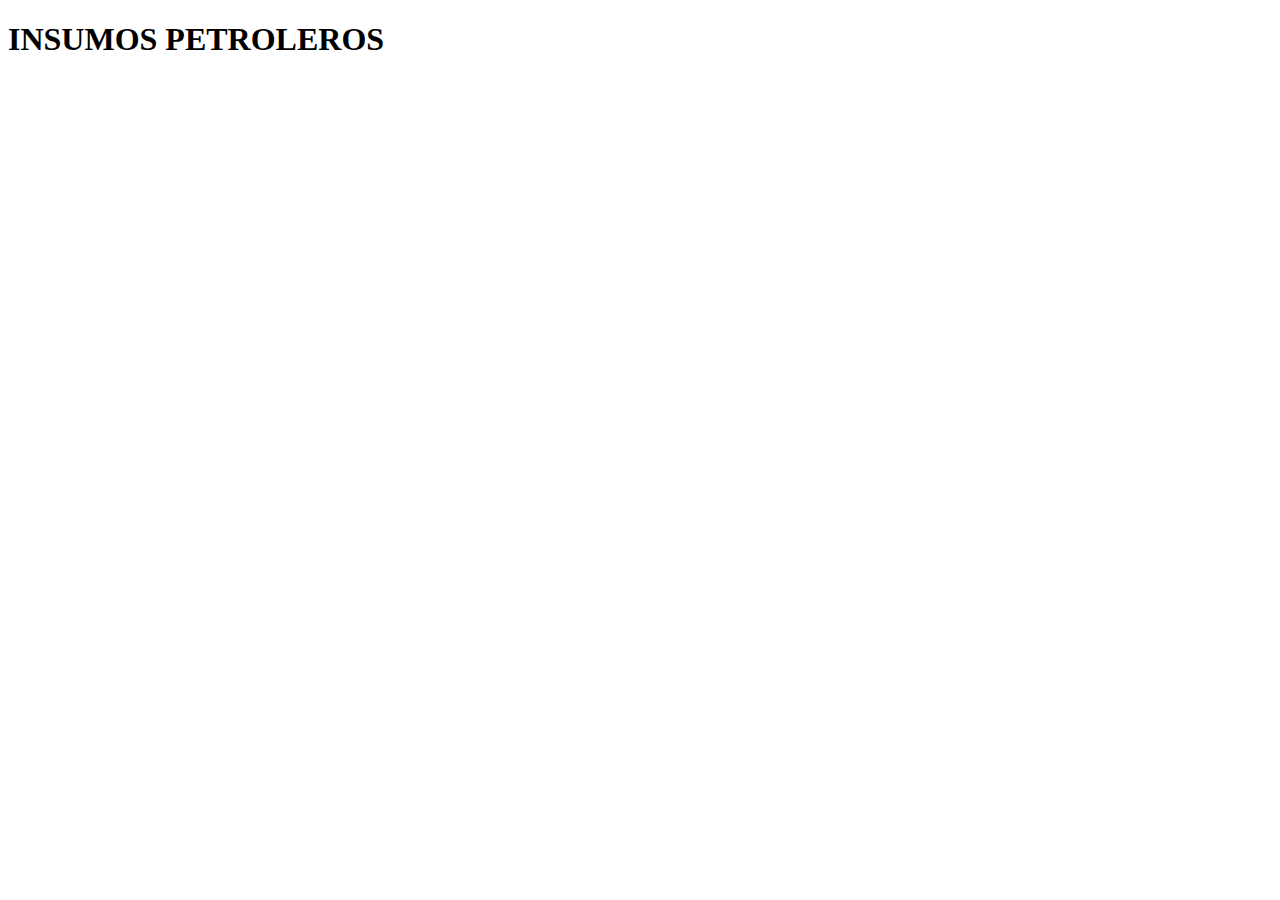
<file: productos2 induferrord/categorias/categoria1.html>
<!DOCTYPE html>
<html lang="en">
<head>
    <meta charset="UTF-8">
    <meta name="viewport" content="width=device-width, initial-scale=1.0">
    <title>Document</title>
</head>
<body>
    <h1>INSUMOS PETROLEROS</h1>
</body>
</html>
</file>
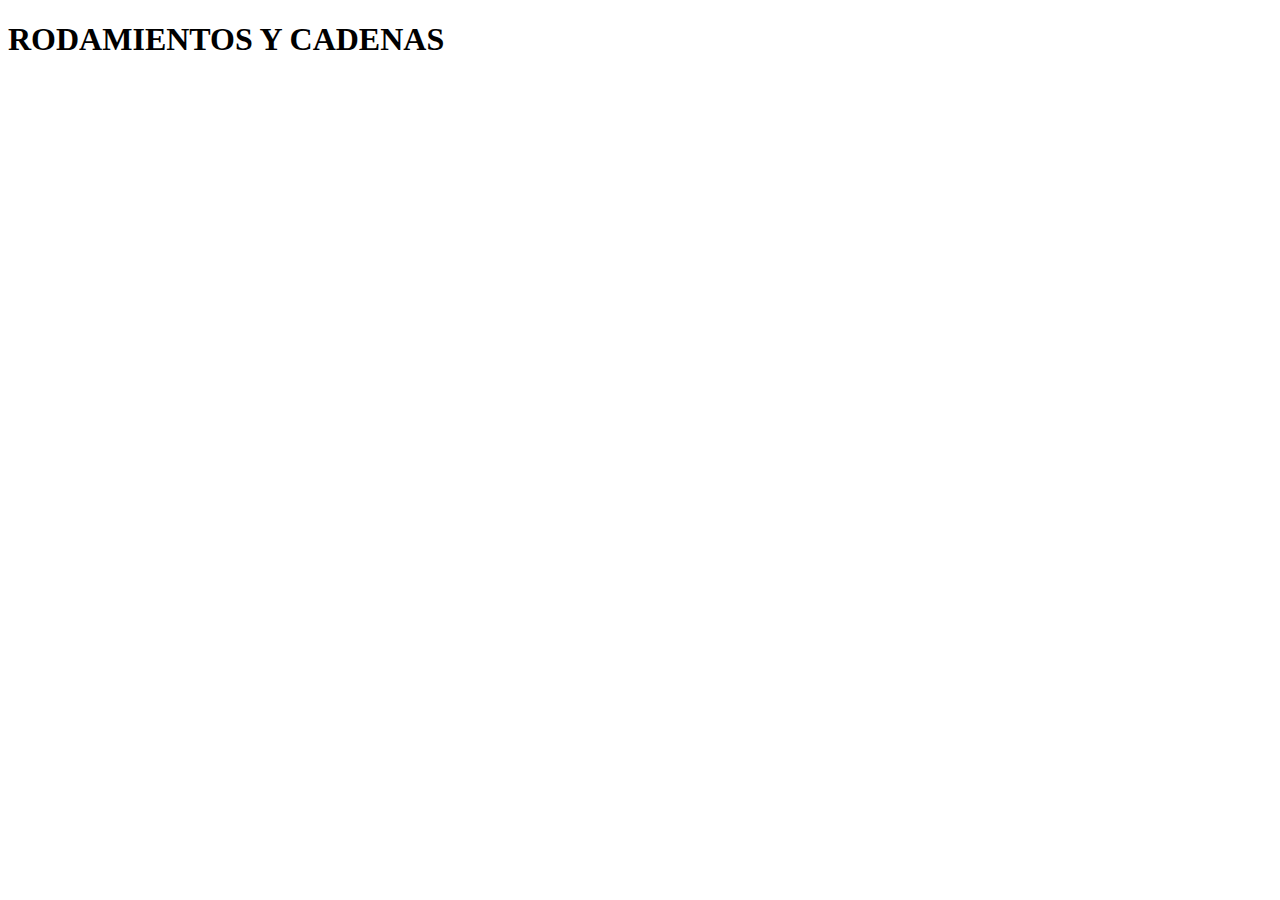
<file: productos2 induferrord/categorias/categoria2.html>
<!DOCTYPE html>
<html lang="en">
<head>
    <meta charset="UTF-8">
    <meta name="viewport" content="width=device-width, initial-scale=1.0">
    <title>Document</title>
</head>
<body>
    <h1>RODAMIENTOS Y CADENAS</h1>
</body>
</html>
</file>
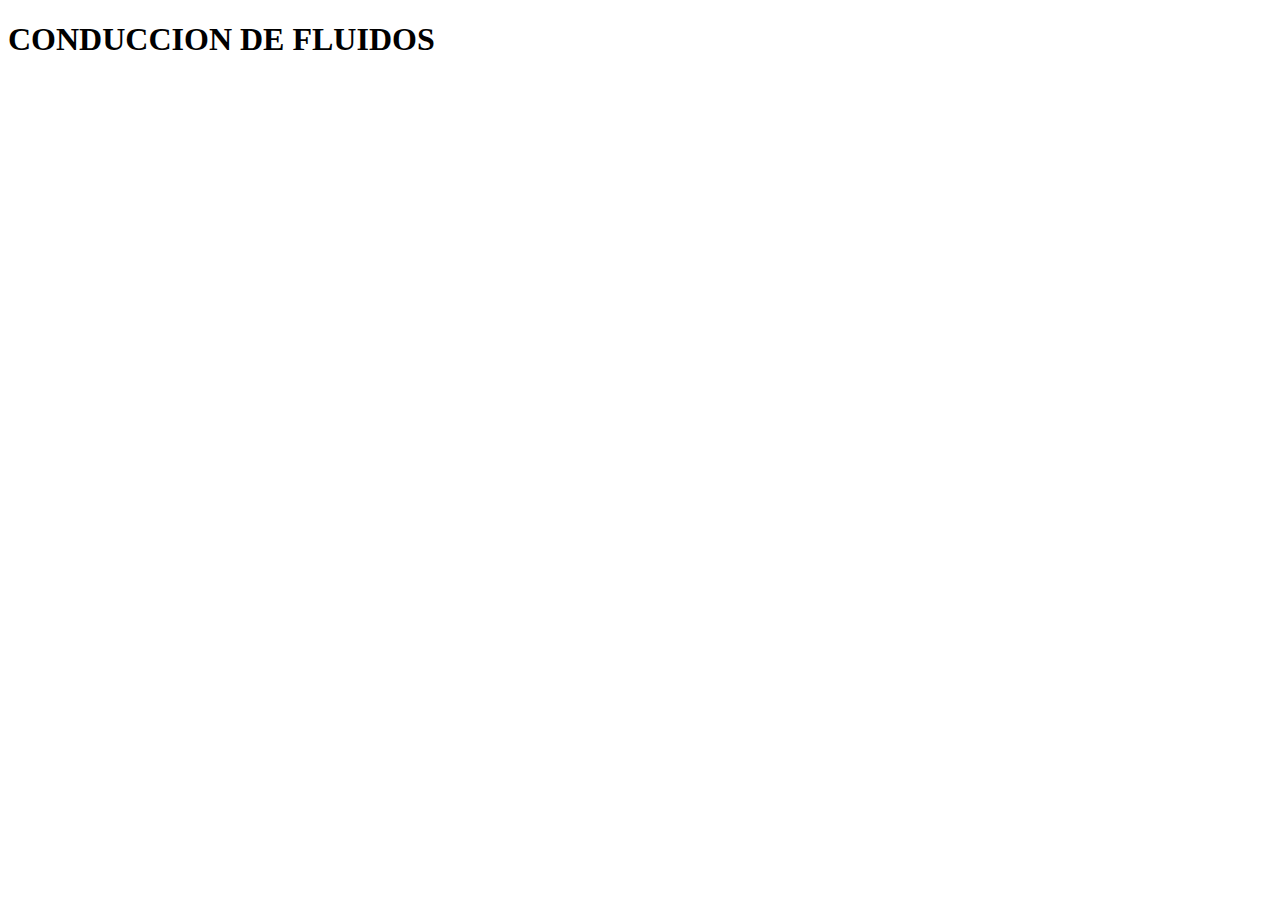
<file: productos2 induferrord/categorias/categoria4.html>
<!DOCTYPE html>
<html lang="en">
<head>
    <meta charset="UTF-8">
    <meta name="viewport" content="width=device-width, initial-scale=1.0">
    <title>Document</title>
</head>
<body>
    <h1>CONDUCCION DE FLUIDOS</h1>
</body>
</html>
</file>
